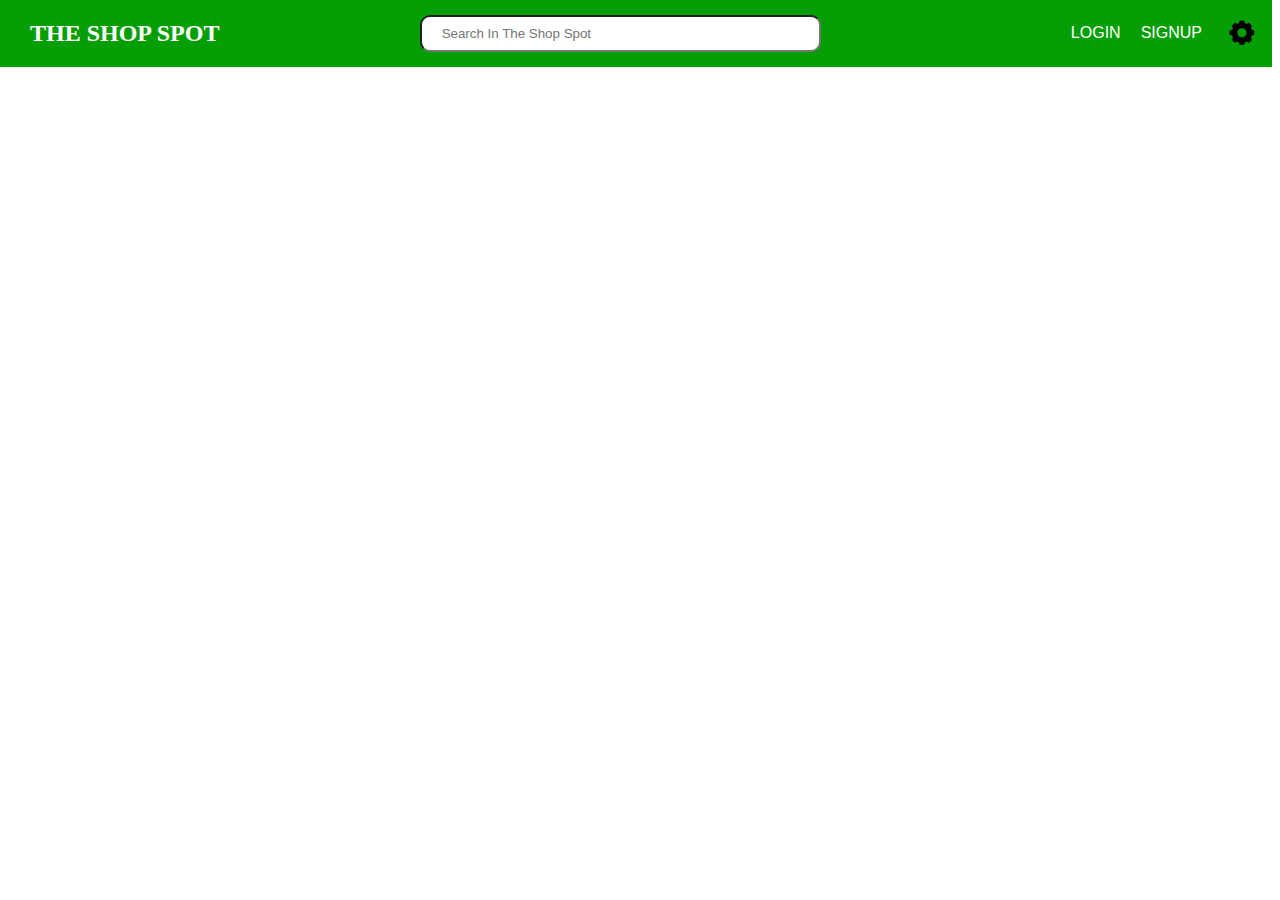
<file: Nav2 [logo,search,text].html>
<!DOCTYPE html>
<html lang="en">
<head>
    <meta charset="UTF-8">
    <meta name="viewport" content="width=device-width, initial-scale=1.0">
    <title>New Website</title>
    <link rel="stylesheet" href="Nav2 style.css">
</head>
<body>

<div class="navbar">

    <h2 id="navlogo">THE SHOP SPOT</h2>

    <input type="text" id="navsearch" placeholder="Search In The Shop Spot">

    <ul id="navtext">
        <li id="btn1">LOGIN</li>
        <li id="btn1">SIGNUP</li>
        <li><img src="settinglogo.png" id="setlogo"></li>
    </ul>

</div>

</body>
</html>
</file>
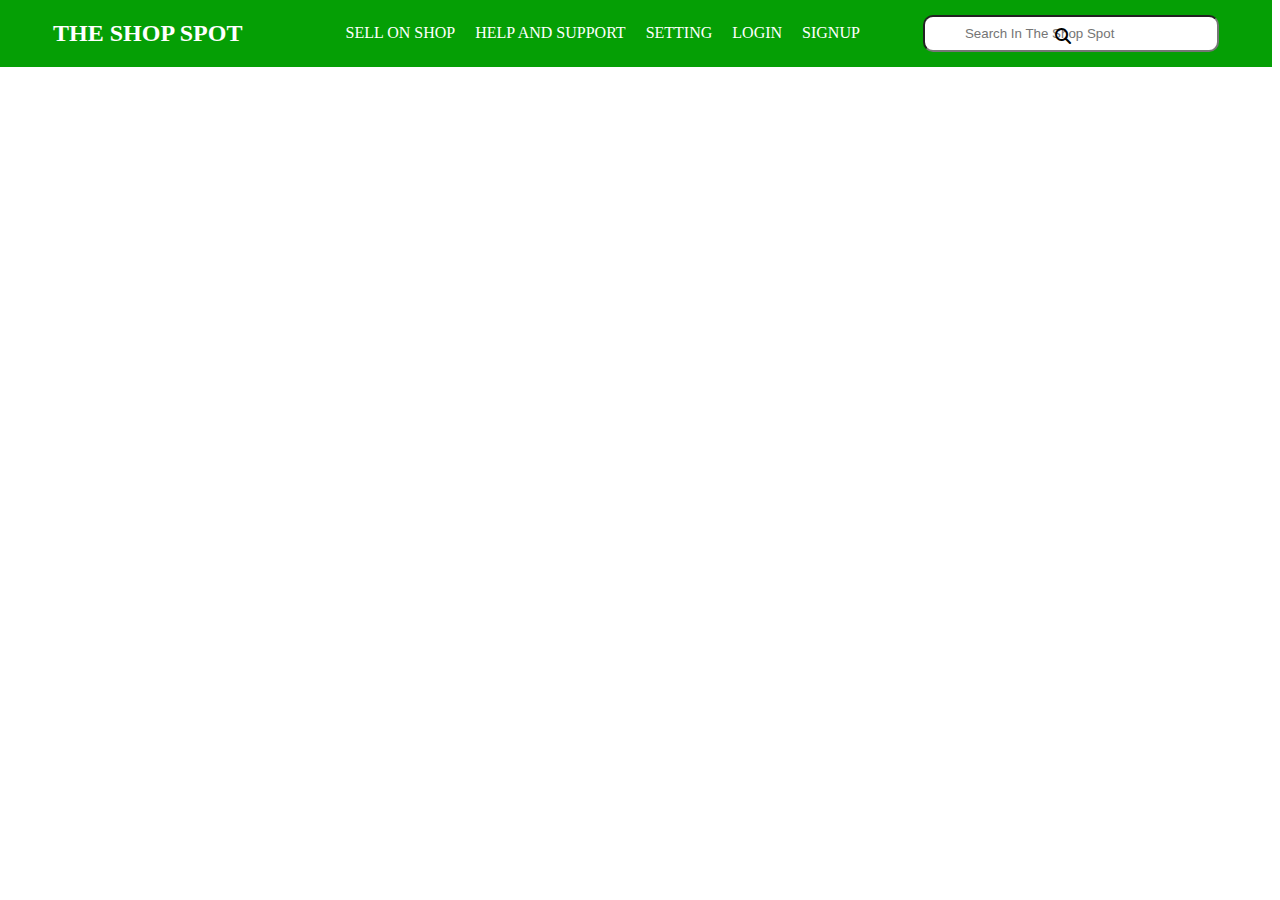
<file: Nav1/Nav1 [logo,text,search].html>
<!DOCTYPE html>
<html lang="en">
<head>
    <meta charset="UTF-8">
    <meta name="viewport" content="width=device-width, initial-scale=1.0">
    <title>Navbar 1</title>
    <link rel="stylesheet" href="Nav1 style.css">
    <link rel="stylesheet" href="https://cdnjs.cloudflare.com/ajax/libs/font-awesome/6.7.2/css/all.min.css" integrity="sha512-Evv84Mr4kqVGRNSgIGL/F/aIDqQb7xQ2vcrdIwxfjThSH8CSR7PBEakCr51Ck+w+/U6swU2Im1vVX0SVk9ABhg==" crossorigin="anonymous" referrerpolicy="no-referrer" />
</head>
<body>

<nav class="navbar">
    <h2 id="navlogo">THE SHOP SPOT</h2>
    <ul id="navtext">
        <li>SELL ON SHOP</li>
        <li>HELP AND SUPPORT</li>
        <li>SETTING</li>
        <li>LOGIN</li>
        <li>SIGNUP</li>
    </ul>
    <i class="fa-solid fa-magnifying-glass" id="searchlogo"></i>
    <input type="text" id="navsearch" placeholder="Search In The Shop Spot">
</nav>

</body>
</html>
</file>
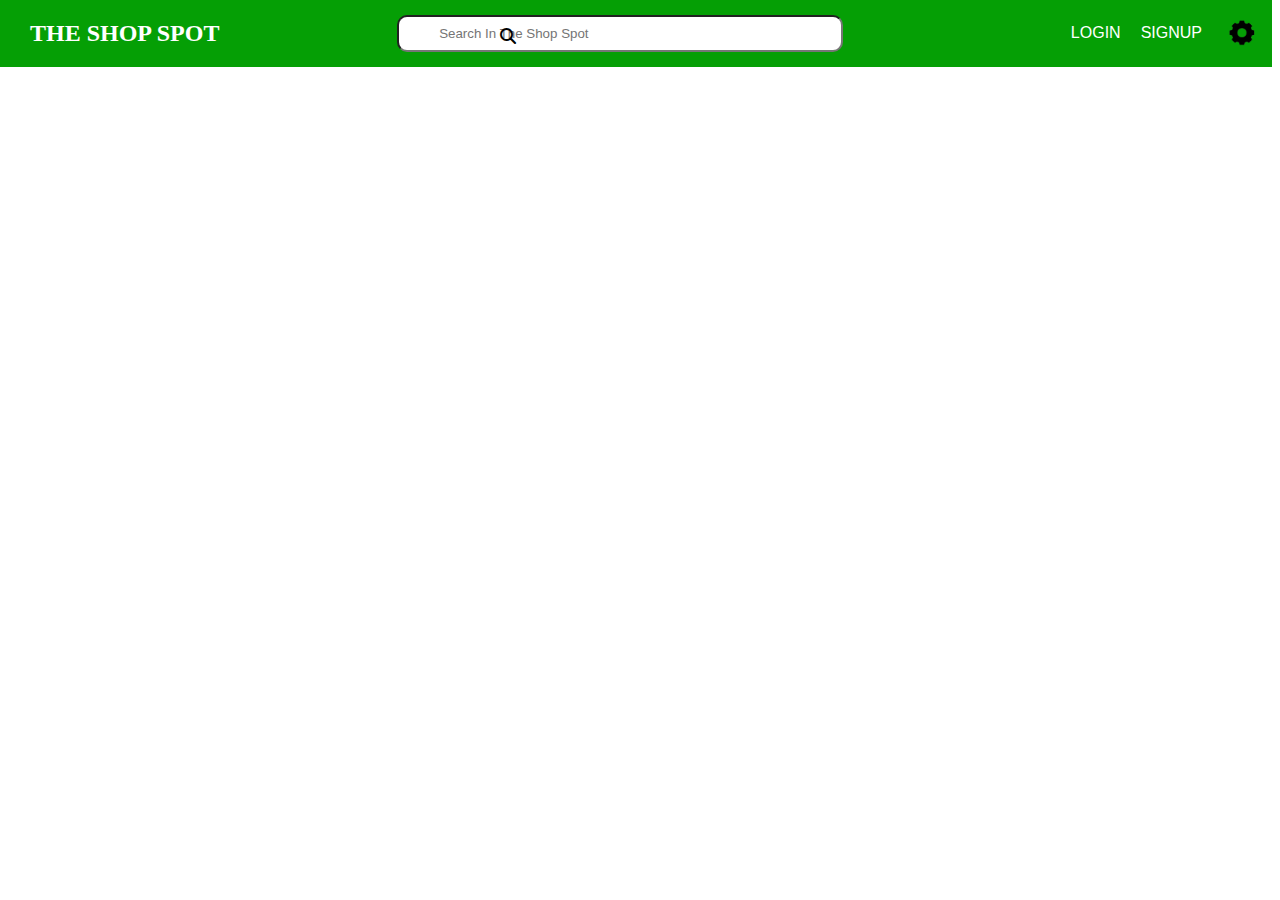
<file: Nav2/Nav2 [logo,search,text].html>
<!DOCTYPE html>
<html lang="en">
<head>
    <meta charset="UTF-8">
    <meta name="viewport" content="width=device-width, initial-scale=1.0">
    <title>Navbar 2</title>
    <link rel="stylesheet" href="Nav2 style.css">
    <link rel="stylesheet" href="https://cdnjs.cloudflare.com/ajax/libs/font-awesome/6.7.2/css/all.min.css" integrity="sha512-Evv84Mr4kqVGRNSgIGL/F/aIDqQb7xQ2vcrdIwxfjThSH8CSR7PBEakCr51Ck+w+/U6swU2Im1vVX0SVk9ABhg==" crossorigin="anonymous" referrerpolicy="no-referrer" />
</head>
<body>

<nav class="navbar">

    <h2 id="navlogo">THE SHOP SPOT</h2>
    
    <i class="fa-solid fa-magnifying-glass" id="searchlogo"></i>
    <input type="text" id="navsearch" placeholder="Search In The Shop Spot">
    
    <ul id="navtext">
        <li id="btn1">LOGIN</li>
        <li id="btn1">SIGNUP</li>
        <li><img src="settinglogo.png" id="setlogo"></li>
    </ul>

</nav>

</body>
</html>
</file>
<file: Nav2 style.css>
body{
    margin-top: 0px;
    margin-left: 0px;
}

/* Navbar logo */

#navlogo{
    font-family: cursive;
    cursor: pointer;
    padding-left: 30px;
}

/* Navbar logo */

/* Navbar search */
.navbar>input{
    margin-top: 15px;
    margin-bottom: 15px;
    padding-left: 20px;
    padding-right: 200px;
    border-radius: 10px;
}
/* Navbar search */


/* Navbar text */
.navbar{
    display: flex;
    flex-direction: row;
    justify-content: space-between;
    color: white;
    background-color: rgb(5, 159, 5);
}
#navtext>li{
    list-style-type: none;
    display: inline-block;
    padding-left: 10px;
    padding-right: 10px;
    font-family: Arial;
}
#navtext>li:hover{
    color: black;
    cursor: pointer;
    text-decoration: underline;
}
#navtext{
    display: flex;
    align-items: center;
}
#setlogo{
    width: 40px;
}


/* Navbar text */
</file>
<file: Nav1/Nav1 style.css>
body{
    margin-top: 0px;
    margin-left: 0px;
}

/* Navbar */

/* navtext */
.navbar{
    display: flex;
    flex-direction: row;
    justify-content: space-evenly;
    color: white;
    background-color: rgb(5, 159, 5);
}
#navtext>li{
    list-style-type: none;
    display: inline-block;
    padding-left: 10px;
    padding-right: 10px;
    font-family: Cambria;
}
#navtext>li:hover{
    color: black;
    cursor: pointer;
    text-decoration: underline;
}
#navtext{
    display: flex;
    align-items: center;
}

/* navtext */

/* Navbar logo */

#navlogo{
    font-family: cursive;
    cursor: pointer;
}
/* Navbar logo */

/* Navbar search */

.navbar>input{
    margin-top: 15px;
    margin-bottom: 15px;
    padding-left: 40px;
    width:  250px;
    border-radius: 10px;
}
#searchlogo{
    position: absolute;
    top: 28px;
    left: 1055px;
    color: black;
}
/* Navbar search */

/* Navbar */
</file>
<file: Nav2/Nav2 style.css>
body{
    margin-top: 0px;
    margin-left: 0px;
}

/* Navbar logo */

#navlogo{
    font-family: cursive;
    cursor: pointer;
    padding-left: 30px;
}

/* Navbar logo */

/* Navbar search */
.navbar>input{
    margin-top: 15px;
    margin-bottom: 15px;
    padding-left: 40px;
    width: 400px;
    border-radius: 10px;
}
#searchlogo{
    position: absolute;
    top: 28px;
    left: 500px;
    color: black;
}
/* Navbar search */


/* Navbar text */
.navbar{
    display: flex;
    flex-direction: row;
    justify-content: space-between;
    color: white;
    background-color: rgb(5, 159, 5);
}
#navtext>li{
    list-style-type: none;
    display: inline-block;
    padding-left: 10px;
    padding-right: 10px;
    font-family: Arial;
}
#navtext>li:hover{
    color: black;
    cursor: pointer;
    text-decoration: underline;
}
#navtext{
    display: flex;
    align-items: center;
}
#setlogo{
    width: 40px;
}


/* Navbar text */
</file>
